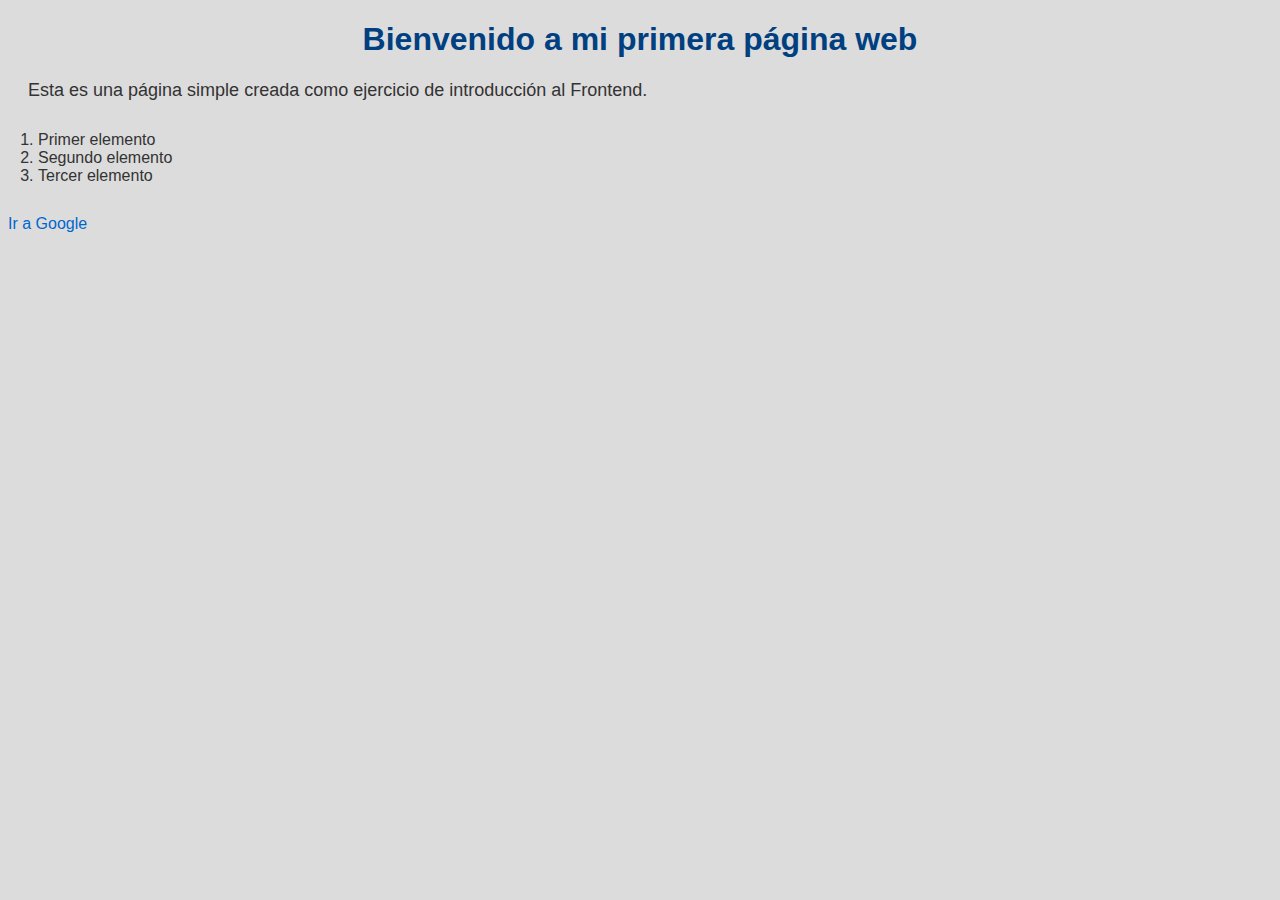
<file: Ejercicios Introduccion al Frontend/index.html>
<!DOCTYPE html>
<html lang="es">
<head>
    <meta charset="UTF-8">
    <meta name="viewport" content="width=device-width, initial-scale=1.0">
    <title>Página Básica</title>
    <link rel="stylesheet" href="styles.css">
</head>
<body>
    <h1>Bienvenido a mi primera página web</h1>
    <p>Esta es una página simple creada como ejercicio de introducción al Frontend.</p>
    <ol>
        <li>Primer elemento</li>
        <li>Segundo elemento</li>
        <li>Tercer elemento</li>
    </ol>
    <a href="https://www.google.com" target="_blank">Ir a Google</a>
</body>
</html>
</file>
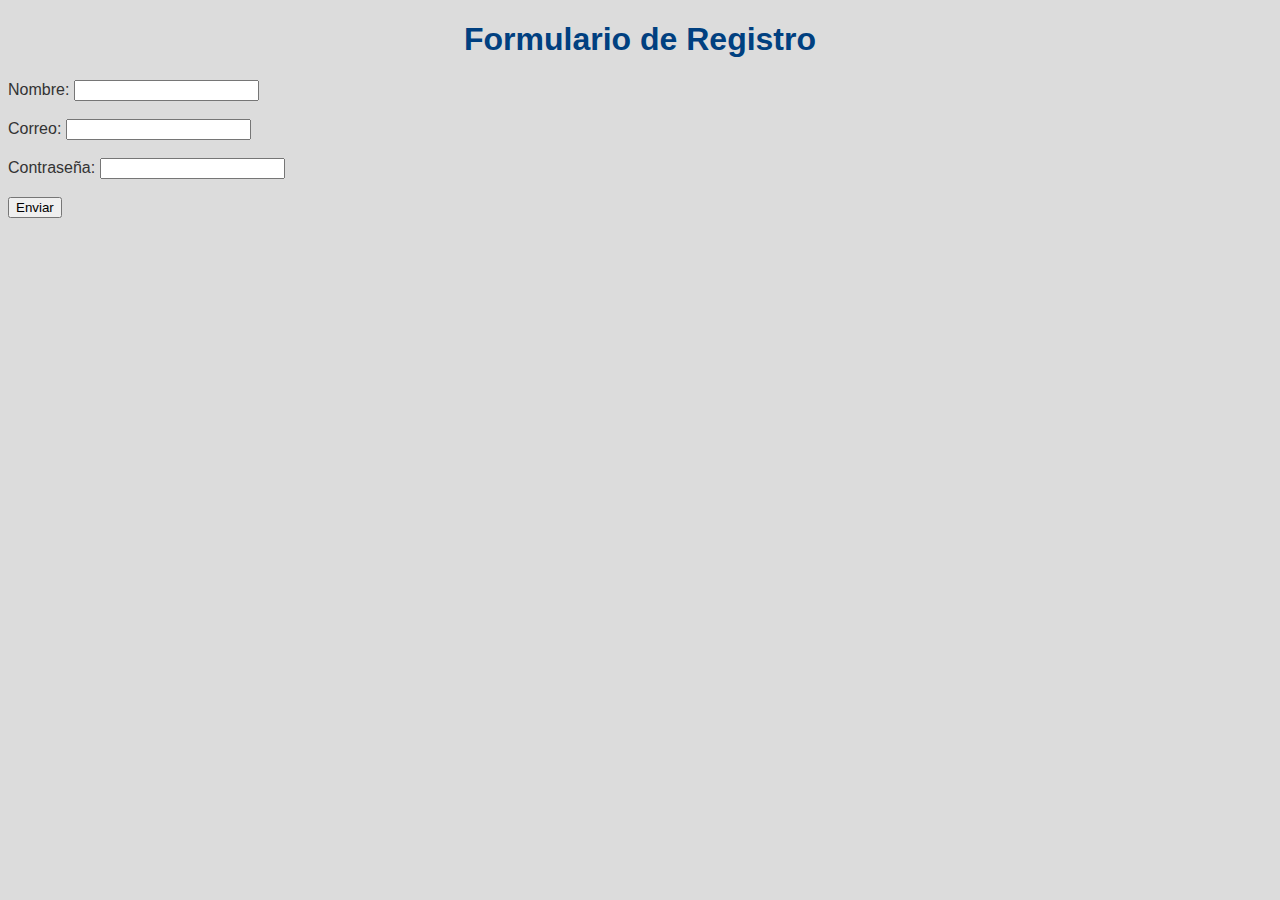
<file: Ejercicios Introduccion al Frontend/formulario.html>
<!DOCTYPE html>
<html lang="es">
<head>
    <meta charset="UTF-8">
    <meta name="viewport" content="width=device-width, initial-scale=1.0">
    <title>Formulario</title>
    <link rel="stylesheet" href="styles.css">
</head>
<body>
    <h1>Formulario de Registro</h1>
    <form action="#" method="post">
        <label for="nombre">Nombre:</label>
        <input type="text" id="nombre" name="nombre" required><br><br>

        <label for="correo">Correo:</label>
        <input type="email" id="correo" name="correo" required><br><br>

        <label for="contrasena">Contraseña:</label>
        <input type="password" id="contrasena" name="contrasena" required><br><br>

        <button type="submit">Enviar</button>
    </form>
</body>
</html>
</file>
<file: Ejercicios Introduccion al Frontend/styles.css>
body {
    background-color: #dcdcdc;
    color: #333;
    font-family: Arial, sans-serif;
}

h1 {
    text-align: center;
    color: #004080;
}

p {
    font-size: 18px;
    margin: 10px 20px;
}

ol {
    margin: 20px;
    padding: 10px;
}

a {
    color: #0066cc;
    text-decoration: none;
}

a:hover {
    text-decoration: underline;
}
</file>
